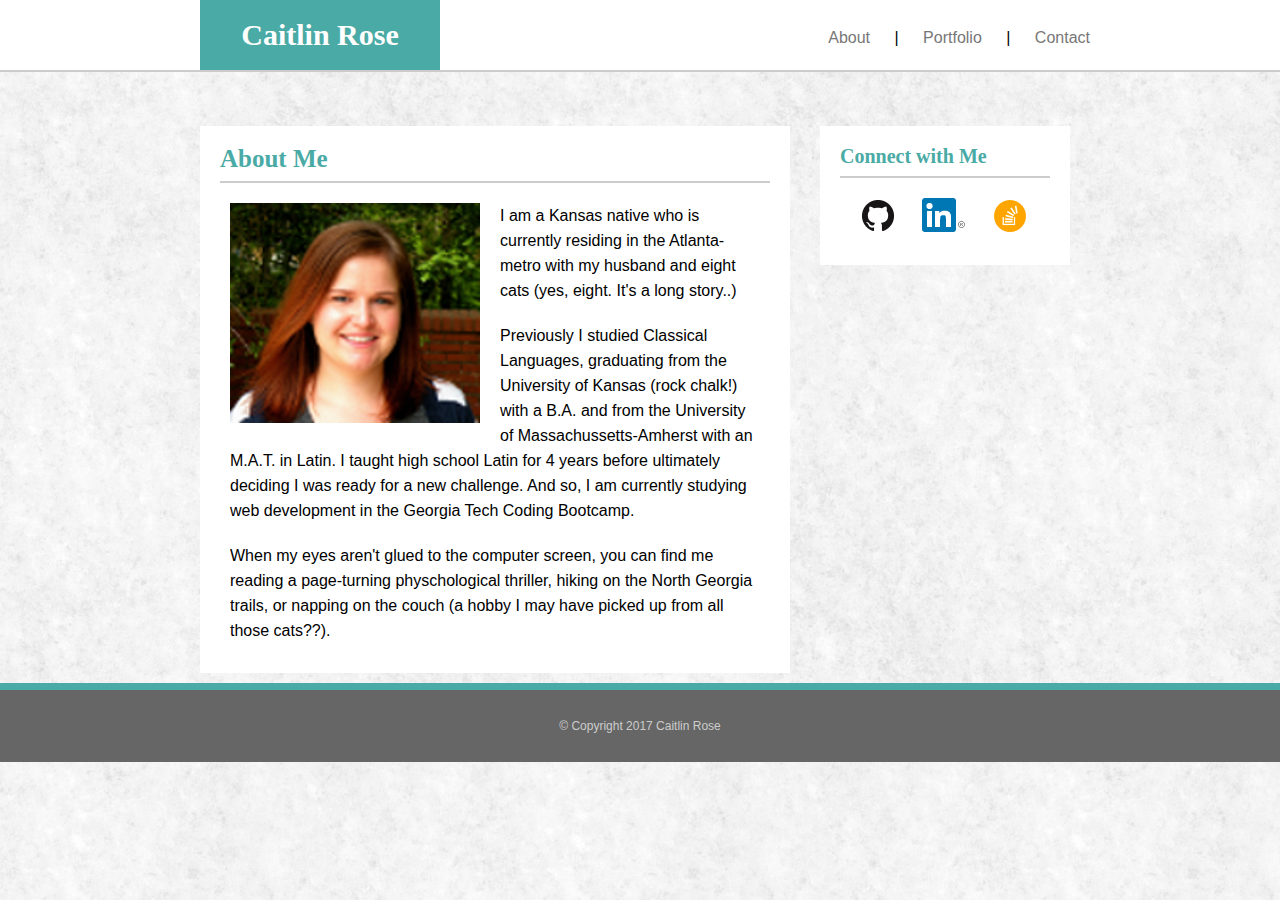
<file: index.html>
<html lang="en-us">

	<head>
		<title>Caitlin Rose</title>
		<link rel="stylesheet" href="assets/css/reset.css">
		<link rel="stylesheet" href="assets/css/style.css">
	</head>

	<body>
	
		<header>
			<div class="top container">
				<div class= "name">
					<h1>Caitlin Rose</h1>
				</div>	
			
				<div class= "navigation">
					<nav>
						<ul>
							<li><a href="index.html">About</a></li>
							<li> | </li>
							<li><a href="portfolio.html">Portfolio</a></li>
							<li> | </li>
							<li><a href="contact.html">Contact</a></li>
						</ul>
					</nav>	
				</div>	
			</div>		
		</header>

		<div class="container">
			<main>
				<div class= "about">
					<h1>About Me</h1>
					<img src= "assets/images/CaitlinRose-3.png" alt="Caitlin">
					<p>
						I am a Kansas native who is currently residing in the Atlanta-metro with my husband and eight cats (yes, eight. It's a long story..) 
					</p>
					<p>
						Previously I studied Classical Languages, graduating from the University of Kansas (rock chalk!) with a B.A. and from the University of Massachussetts-Amherst with an M.A.T. in Latin.  I taught high school Latin for 4 years before ultimately deciding I was ready for a new challenge. And so, I am currently studying web development in the Georgia Tech Coding Bootcamp. 
					</p>
					<p>
						When my eyes aren't glued to the computer screen, you can find me reading a page-turning physchological thriller, hiking on the North Georgia trails, or napping on the couch (a hobby I may have picked up from all those cats??). 
					</p>
				</div>

				<aside>
					<h3>Connect with Me</h3>
					<ul>
						<li><a href="https://github.com/cnrose" target="_blank"><img src="assets/images/GitHub-Mark-32px.png" alt="Github"/></a></li>
						<li><a href="https://www.linkedin.com/in/caitlin-rose-86552a54/" target="_blank"><img src="assets/images/In-2C-34px-R.png" alt="LinkedIn"/></a></li>
						<li><a href="http://stackoverflow.com/users/7837814/cnrose?tab=profile" target="_blank"><img src="assets/images/stackoverflow-4-32.png" alt="Stack Overflow"/></a></li>
					</ul>
				</aside>
			</main>
		</div>

		<footer>
			<p>&copy; Copyright 2017 Caitlin Rose</p>
		</footer>	

	</body>
</html>
</file>
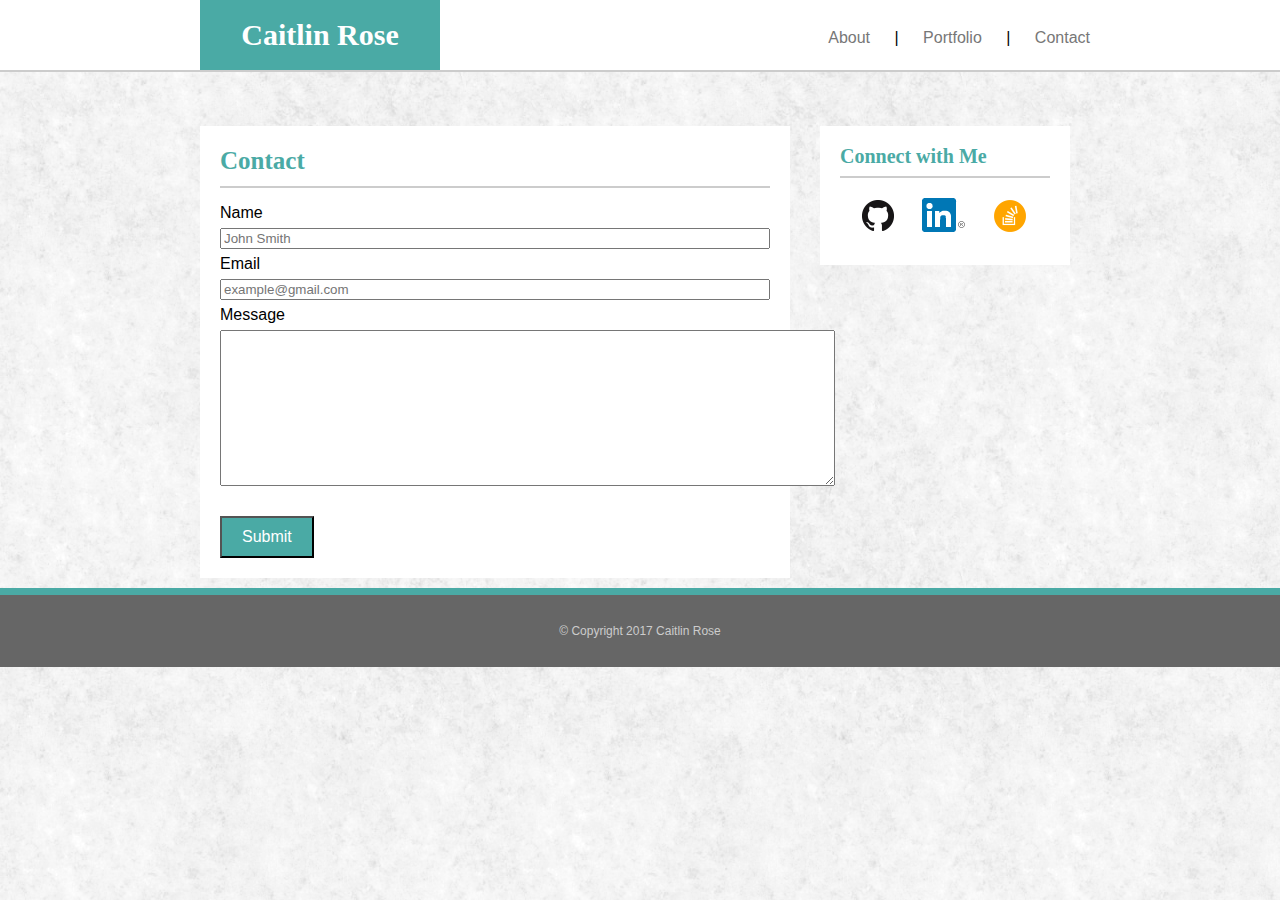
<file: contact.html>
<html lang="en-us">

	<head>
		<title>Caitlin Rose</title>
		<link rel="stylesheet" href="assets/css/reset.css">
		<link rel="stylesheet" href="assets/css/style.css">
	</head>

	<body>
		<header>
			<div class= "top container">
				<div class= "name">
					<h1>Caitlin Rose</h1>
				</div>	
			
				<div class= "navigation">
					<nav>
						<ul>
							<li><a href="index.html">About</a></li>
							<li> | </li>
							<li><a href="portfolio.html">Portfolio</a></li>
							<li> | </li>
							<li><a href="contact.html">Contact</a></li>
						</ul>
					</nav>	
				</div>	
			</div>		
		</header>
		
		<div class="container">
			<main>
				<div class="contactForm">
					<h3>Contact</h3>
					<form>
						<div>
							<label for="name">Name</label> <br>
							<input type="text" name="name" placeholder="John Smith">
						</div>
						<div>
							<label for="email">Email</label><br>	
							<input type="email" name="email" placeholder="example@gmail.com">
						</div>
						<div>
							<label for="message">Message</label><br>
							<textarea rows="10" cols="74"></textarea>	
						</div>	
						<br>
						<input class="submitbutton" type="submit" value="Submit">	
					</form>
				</div>

				<aside>
					<h3>Connect with Me</h3>
					<ul>
						<li><a href="https://github.com/cnrose" target="_blank"><img src="assets/images/GitHub-Mark-32px.png" alt="Github"/></a></li>
						<li><a href="https://www.linkedin.com/in/caitlin-rose-86552a54/" target="_blank"><img src="assets/images/In-2C-34px-R.png" alt="LinkedIn"/></a></li>
						<li><a href="http://stackoverflow.com/users/7837814/cnrose?tab=profile" target="_blank"><img src="assets/images/stackoverflow-4-32.png" alt="Stack Overflow"/></a></li>
					</ul>
				</aside>
			</main>
		</div>

		<footer>
			<p>&copy; Copyright 2017 Caitlin Rose</p>
		</footer>

	</body>
</html>
</file>
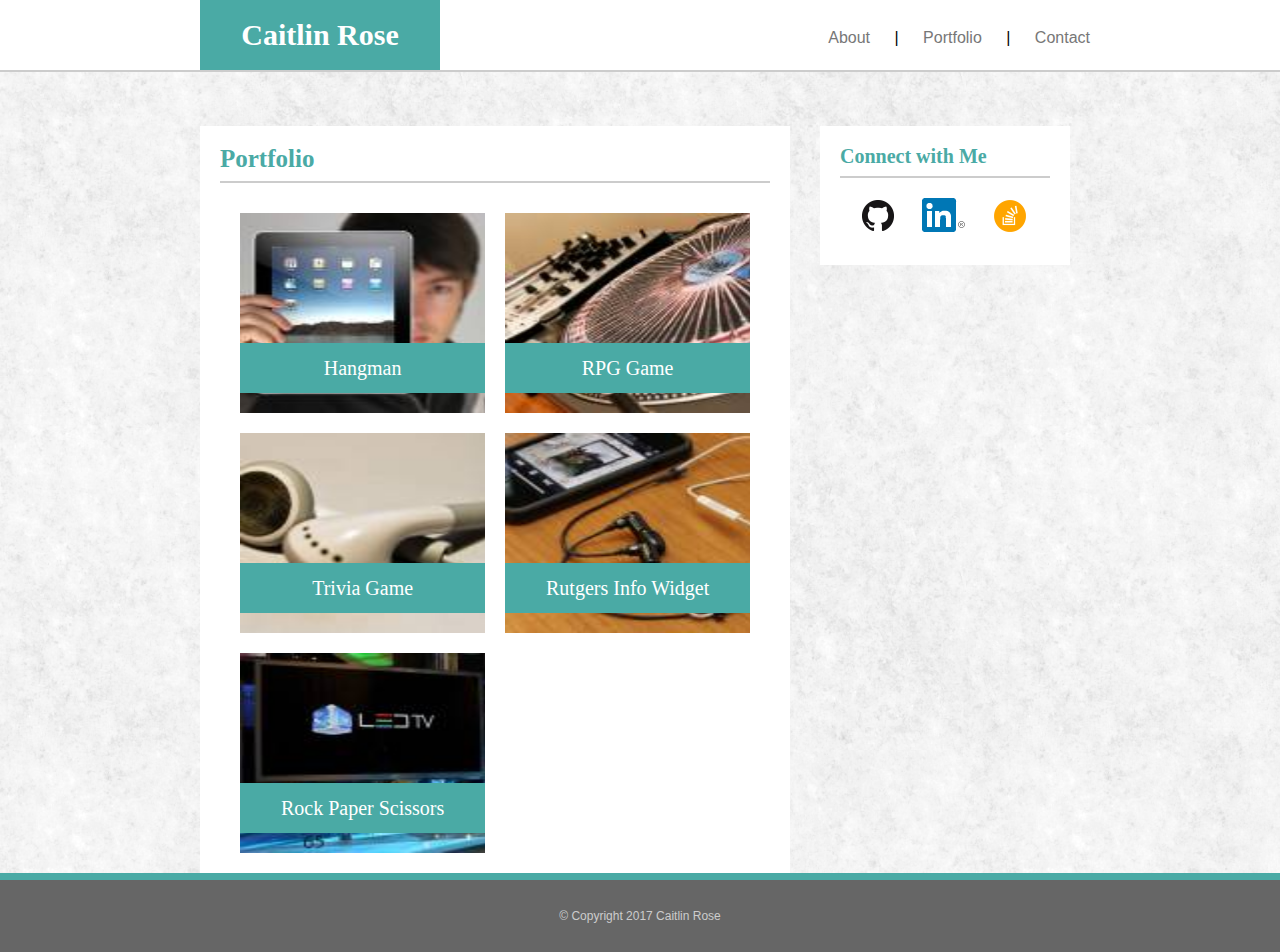
<file: portfolio.html>
<html lang="en-us">

	<head>
		<title>Caitlin Rose</title>
		<link rel="stylesheet" href="assets/css/reset.css">
		<link rel="stylesheet" href="assets/css/style.css">
	</head>

	<body>
		<header>
			<div class= "top container">
				<div class= "name">
					<h1>Caitlin Rose</h1>
				</div>	
			
				<div class= "navigation">
					<nav>
						<ul>
							<li><a href="index.html">About</a></li>
							<li> | </li>
							<li><a href="portfolio.html">Portfolio</a></li>
							<li> | </li>
							<li><a href="contact.html">Contact</a></li>
						</ul>
					</nav>	
				</div>	
			</div>		
		</header>
		
		<div class="container">
			<main>
				<div class="wrapper">
					<div class="portfolio"> 
						<h3>Portfolio</h3>
					</div>
				
					<div class="projects">
						<table>
							<tr>
								<td id="hangman">
									<div class="projectType">Hangman</div>
								</td>
								<td id="RPG">
									<div class="projectType">RPG Game</div>
								</td>
							</tr>
							<tr>
								<td id="trivia">
									<div class="projectType">Trivia Game</div>
								</td>
								<td id="rutgers">
									<div class="projectType">Rutgers Info Widget</div>
								</td>
							</tr>
							<tr>
								<td id="rock">
									<div class="projectType">Rock Paper Scissors</div>
								</td>
							</tr>
						</table>
					</div>
				</div>				

				<aside>
					<h3>Connect with Me</h3>
					<ul>
						<li><a href="https://github.com/cnrose" target="_blank"><img src="assets/images/GitHub-Mark-32px.png" alt="Github"/></a></li>
						<li><a href="https://www.linkedin.com/in/caitlin-rose-86552a54/" target="_blank"><img src="assets/images/In-2C-34px-R.png" alt="LinkedIn"/></a></li>
						<li><a href="http://stackoverflow.com/users/7837814/cnrose?tab=profile" target="_blank"><img src="assets/images/stackoverflow-4-32.png" alt="Stack Overflow"/></a></li>
					</ul>
				</aside>
			</main>
		</div>
		
		<footer>
			<p>&copy; Copyright 2017 Caitlin Rose</p>
		</footer>	
	</body>
</html>
</file>
<file: assets/css/style.css>
body {
	    /* width: 960px; */
    margin: auto;
    font-family: 'Arial', 'Helvetica Neue', Helvetica, sans-serif;
    /* color: #777777; */
    background: url(../images/fresh_snow.png);
}

.container {
	width: 960px;
    margin: auto;
}

/*****header styling*****/
header {
	background-color: #ffffff;
	height: 70px;
	border-bottom: 2px solid #cccccc;
}


.name { 
	background-color: #4aaaa5;
    width: 200px;
    height: 30px;
    margin-left: 40px;
    padding: 20px;
    text-align: center;
    color: #ffffff;
    font-weight: bolder;
    font-size: 30px;
    font-family: 'Georgia', Times, Times New Roman, serif;
    float: left;
}   

/*****Navigation bar styling*****/
.navigation {
	float: right;
	padding: 20px
}

nav ul li {
	display: inline-block;
	padding: 10px;
}

.navigation a {
	text-decoration: none;
	color: #777777;
}

/****Main Section styling*****/
main {
	background: url(../images/fresh_snow.png);
	background-size: cover;
	/*height: 850px;*/
}


/*****About Me section styling on index.html*****/
.about {
	background-color: #ffffff;
	width: 550px;
	margin: 50px 20px 10px 40px;
	padding: 20px;
	float: left;
}

.about h1 {
	font-size: 25px;
	font-weight: bold;
	font-family: 'Georgia', Times, Times New Roman, serif;
	color: #4aaaa5;
	margin-bottom: 10px;
	padding-bottom: 10px;
	border-bottom: 2px solid #cccccc;
}

.about img {
	float: left;
	margin-right: 10px;
	padding: 10px;
}

.about p {
	line-height: 25px;
	padding: 10px;
}


/*****Portfolio Page table styling*****/

.wrapper {
	background-color: #ffffff;
	width: 550;
	margin: 50px 20px 0px 40px;
	padding: 20px 20px 0px 20px;
	float: left;
}

.Portfolio h3 {
	font-size: 25px;
	font-weight: bold;
	font-family: 'Georgia', Times, Times New Roman, serif;
	color: #4aaaa5;
	margin-bottom: 10px;
	padding-bottom: 10px;
	border-bottom: 2px solid #cccccc;
}

table {
	border-collapse: separate;
	border-spacing: 20px;
}

tr, td {
	width:250px;
	height: 200px;
}


td#hangman {
	background-image: url(../images/hangman-pic.jpg);
	background-repeat: no-repeat;
	background-size: 250px 200px;
}

td#RPG {
	background-image: url(../images/rpg-game-pic.jpg);
	background-repeat: no-repeat;
	background-size: 250px 200px;
}

td#trivia {
	background-image: url(../images/trivia-game-pic.jpg);
	background-repeat: no-repeat;
	background-size: 250px 200px;
}

td#rutgers {
	background-image: url(../images/rutgers-info-pic.jpg);
	background-repeat: no-repeat;
	background-size: 250px 200px;
}

td#rock {
	background-image: url(../images/rockpaperscissors-pic.jpg);
	background-repeat: no-repeat;
	background-size: 250px 200px;
}

.projectType {
	background-color: #4aaaa5;
	color: #ffffff;
	font-size: 20px;
	font-family: 'Georgia', Times, Times New Roman, serif;
	text-align: center;
	margin: 130px 0px 20px 0px;
	padding: 15px;
}

/*****Contact Page Form Styling*****/
.contactForm h3 {
	font-size: 25px;
	font-weight: bold;
	font-family: 'Georgia', Times, Times New Roman, serif;
	color: #4aaaa5;
	margin-bottom: 10px;
	padding-bottom: 10px;
	border-bottom: 2px solid #cccccc;
}

.contactForm {
	width: 550px;
	margin: 50px 20px 10px 40px;
	padding: 20px;
	float: left;
	background-color: #ffffff;
	line-height: 30px;
}

input {
	width: 100%
}

.submitbutton {
	background-color: #4aaaa5;
	color: #ffffff;
	padding: 10px 20px 10px 20px;
	font-size: 16px;
	width: inherit;
}

/*****Social Contact Styling*****/
aside {
	float: right;
	width: 210px;
	margin: 50px 50px 10px 10px;
	padding: 20px;
	background-color: #ffffff;
}

aside h3 {
	font-size: 20px;
	font-weight: bold;
	font-family: 'Georgia', Times, Times New Roman, serif;
	color: #4aaaa5;
	border-bottom: 2px solid #cccccc;
	margin-bottom: 10px;
	padding-bottom: 10px;
}

aside ul {
	padding: 10px
}

aside ul li {
	display: inline-block;
	padding: 0 12px 0 12px;
}

/*****footer styling*****/
footer {
	clear: both;
	background-color: #666666;
	font-size: 12px;
	color: #cccccc;
	text-align: center;
	height: inherit;
	padding: 30px;
	border-top: 7px solid #4aaaa5;
}
</file>
